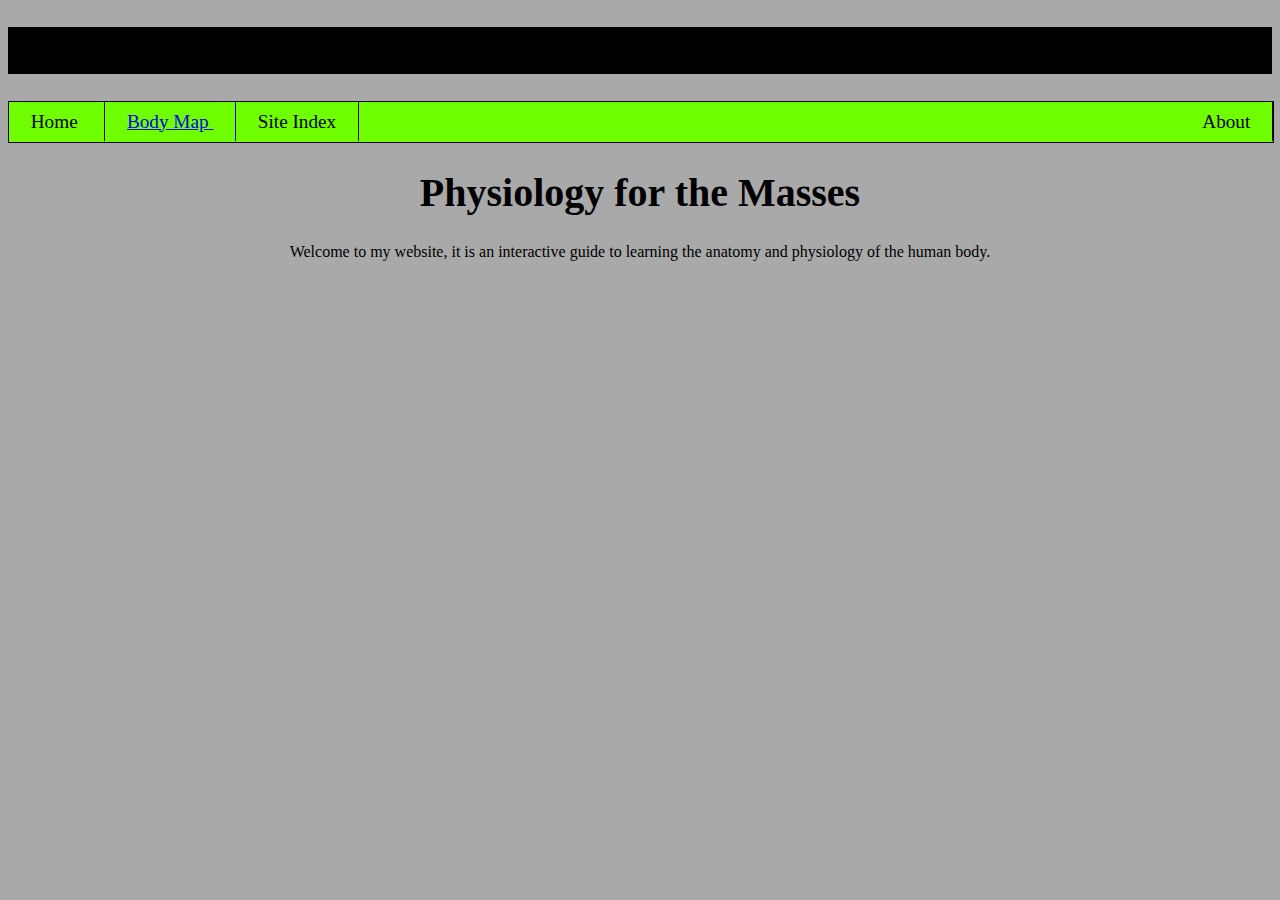
<file: index.html>
<!DOCTYPE html >
<html>

	<head>
		<title> Physiology for the Masses </title>
		<link rel="stylesheet" href="site.css">
  
	</head>

	<body>
		<header>
				<h1 class = "centered-heading" id = "title-page-heading" > Wystern Biological Guides </h1>
			
		</header>
		<ul id = "menu">
			<li> <a> Home </a> </li>
			<li> <a href = "bodymap.html"> Body Map </a> </li>
			<li> <a> Site Index </a> </li>
			<li id = "about"> <a> About </a> </li>
		</ul>
		
		<h1 class = "centered-heading"> Physiology for the Masses </h1>
		<p> Welcome to my website, it is an interactive guide to learning the anatomy
			and physiology of the human body. </p>

	</body>

</html>
</file>
<file: site.css>
body { 
	background-color: #A9A9A9;}

#menu {
	list-style-type: none;
	margin: 0;
	width: 100%;
	padding: 0.7vw 0vw;
	background-color: #6FFF00;
	border-style: solid;
	border-width: 1px;
	border-color: #000000 ;}

#menu li {
	display: inline; }

#about {
	float: right;
	border-style: none;}

li a {
	padding: 0.7vw 1.7vw;
	font-size: 1.2em;
	border-right-style: solid;
	border-width: 1px }
				

#menu a:hover {
	background-color: #3FCC00;}

.centered-heading {
	text-align: center;
	font-size: 2.5em;}

#title-page-heading {
	background-color: #000000;
	font-color: #FFFFFF;
	font-family: "Palatino Linotype","Book Antigua", Palatino ,serif; }
			
p {
	text-align: center; }
h1 {
	text-align: center; }
</file>
